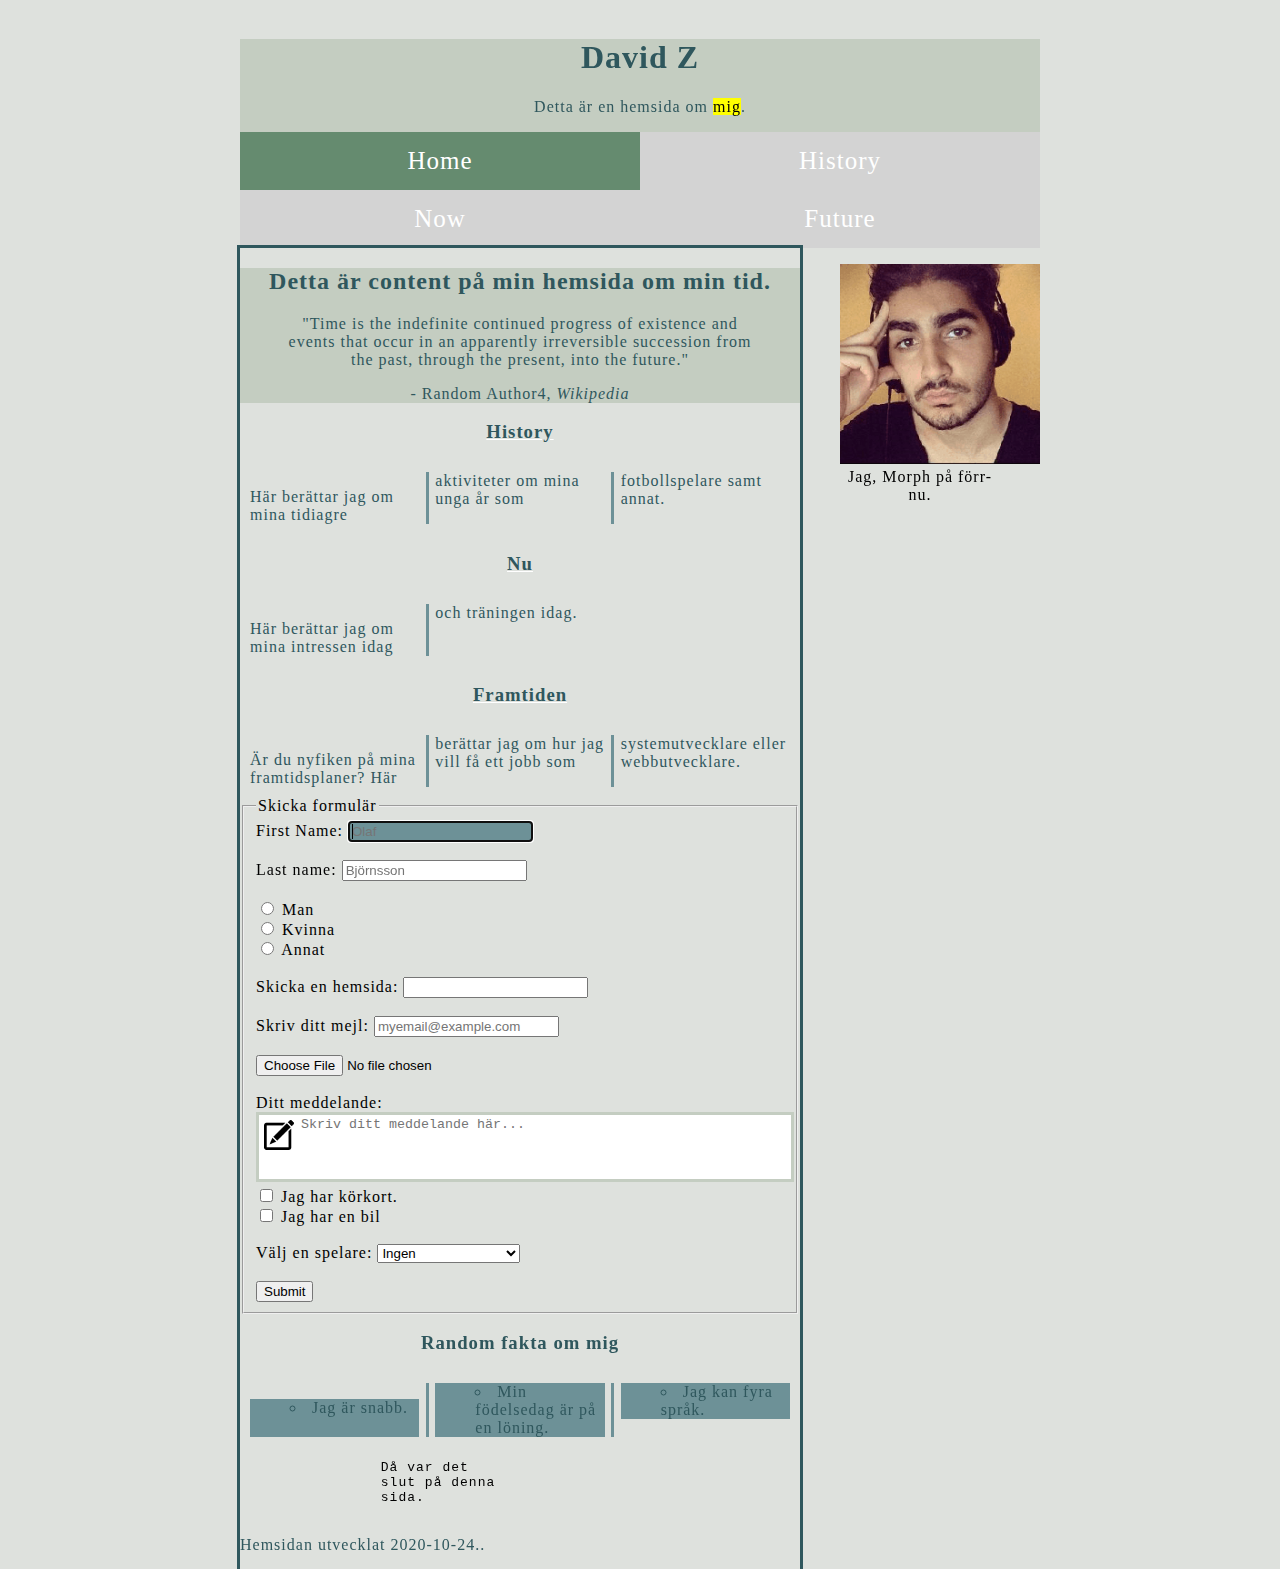
<file: index.html>
<!DOCTYPE html>
<html lang="sv">
<head>
  <meta charset="UTF-8">
  <meta name="application-name" content="DavidsPortfolio">
  <meta name="author" content="David Zadeh">
  <meta name="description" content="En hemsida om mig">
  <meta name="generator" content="Notepad++">
  <meta name="keywords" content="Hemsida, Intressen, Historia, Nutid, Framtid">
  <meta name="robots" content="noindex, nofollow">
  <meta name="viewport" content="width=device-width, initial-scale=1.0">
  <meta http-equiv="refresh" content="0; url=home.html" />
  <title>Index</title>
</head>
<body>
  <p>Denna sida dirigerar webbläsaren till <a href="home.html">Hem</a></p>
</body>
</html>
</file>
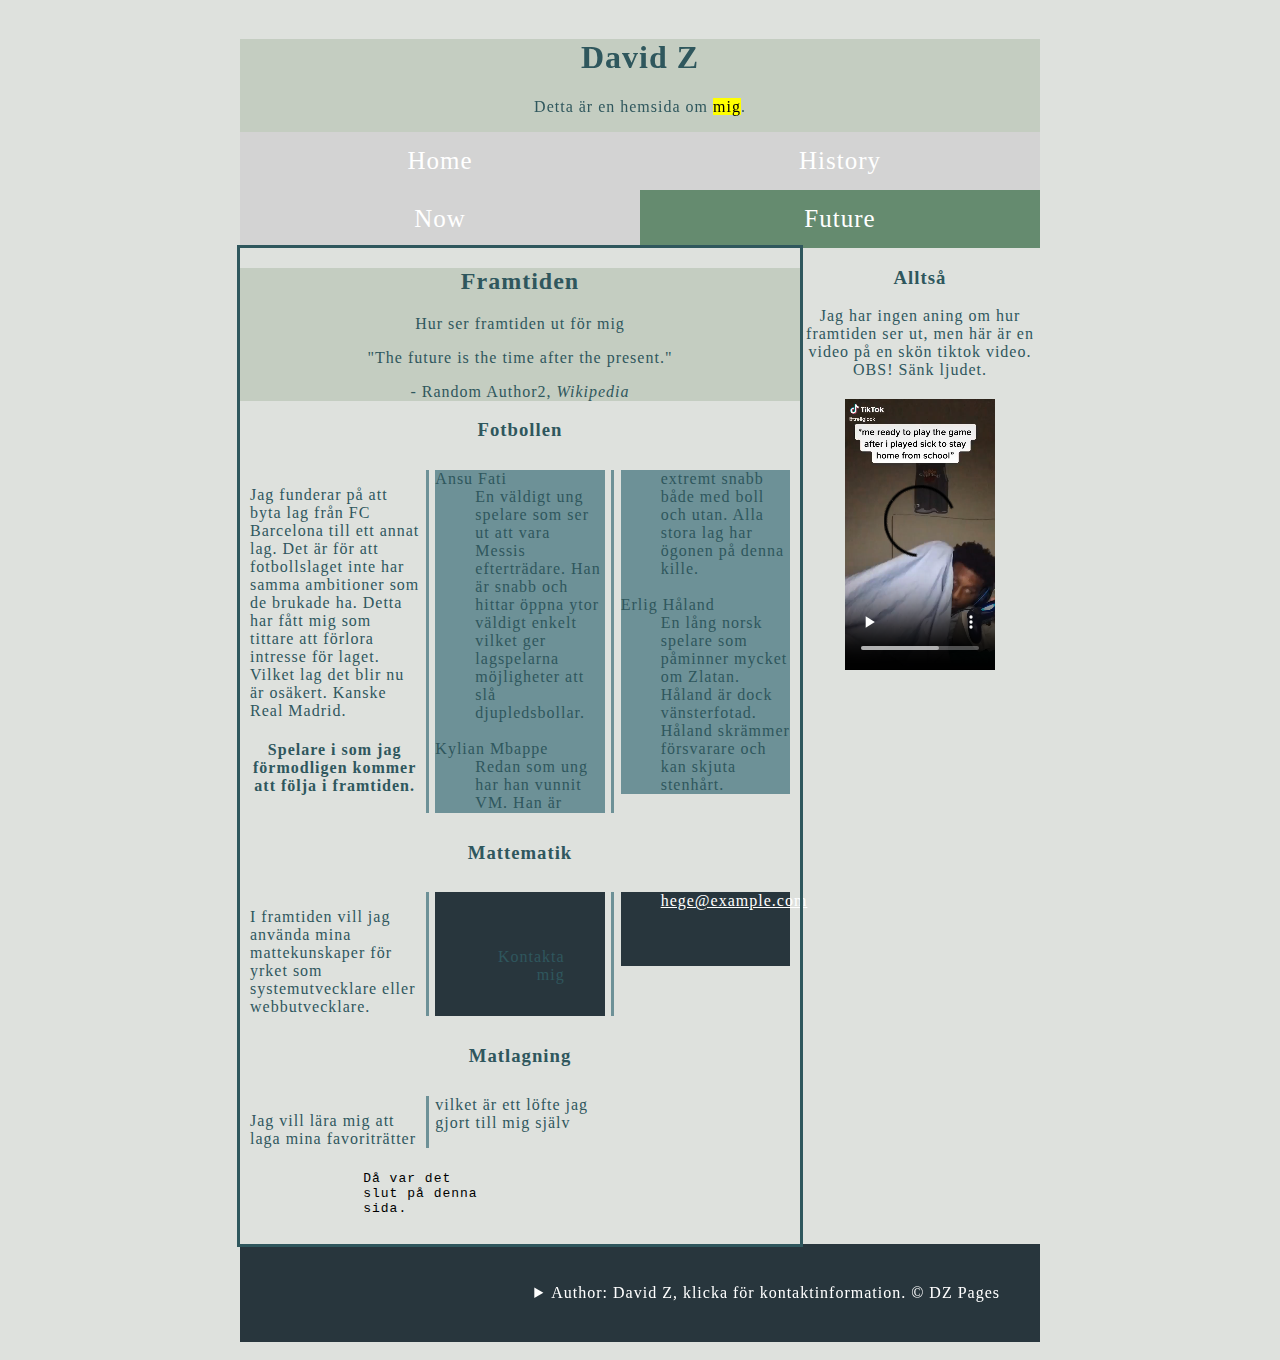
<file: future.html>
<!DOCTYPE html>
<html lang="sv">
<head>
  <meta charset="UTF-8">
  <meta name="application-name" content="DavidsPortfolio">
  <meta name="author" content="David Zadeh">
  <meta name="description" content="En hemsida om mig">
  <meta name="generator" content="Notepad++">
  <meta name="keywords" content="Hemsida, Intressen, Historia, Nutid, Framtid">
  <meta name="robots" content="noindex, nofollow">
  <meta name="viewport" content="width=device-width, initial-scale=1.0">
  <link rel="stylesheet" type="text/css" href="style.css">
  <title>Future</title>
</head>
<body>
  <header>
    <h1>David Z</h1>
    <p>Detta är en hemsida om <mark>mig</mark>.</p>
    <nav>
      <ul class="navbar">
        <li class="navbar"><a href="home.html">Home</a></li>
        <li class="navbar"><a href="history.html">History</a></li>
        <li class="navbar"><a href="now.html">Now</a></li>
        <li class="navbar"><a class="active" href="future.html">Future</a></li>
      </ul>
    </nav>
  </header>


  <main>
    <section>
        <header>
          <h2>Framtiden</h2>
          <blockquote cite="https://en.wikipedia.org/wiki/Future">
            <p>Hur ser framtiden ut för mig</p>
            <p>"The future is the time after the present."</p>
            <p>- Random Author2, <cite>Wikipedia</cite></p>
          </blockquote>
        </header>

      <h3>Fotbollen</h3>
      <article>
        <p>Jag funderar på att byta lag från FC Barcelona till ett annat lag. Det är för att fotbollslaget inte har samma ambitioner som de brukade ha.
          Detta har fått mig som tittare att förlora intresse för laget. Vilket lag det blir nu är osäkert. Kanske Real Madrid.</p>
          <h4>Spelare i som jag förmodligen kommer att följa i framtiden.</h4>
          <dl>
            <dt>Ansu Fati</dt>
            <dd>En väldigt ung spelare som ser ut att vara Messis efterträdare. Han är snabb och hittar öppna ytor väldigt enkelt vilket ger lagspelarna möjligheter att slå djupledsbollar.</dd><br>
            <dt>Kylian Mbappe</dt>
            <dd>Redan som ung har han vunnit VM. Han är extremt snabb både med boll och utan. Alla stora lag har ögonen på denna kille.</dd><br>
            <dt>Erlig Håland</dt>
            <dd>En lång norsk spelare som påminner mycket om Zlatan. Håland är dock vänsterfotad. Håland skrämmer försvarare och kan skjuta stenhårt.</dd>
          </dl>
        </article>

        <h3>Mattematik</h3>
        <article>
          <p>I framtiden vill jag använda mina mattekunskaper för yrket som systemutvecklare eller webbutvecklare. </p>
          <footer>
            <p>Kontakta mig</p>
            <p><a href="mailto:hege@example.com">hege@example.com</a></p>
          </footer>
        </article>

        <h3>Matlagning</h3>
        <article>
          <p>Jag vill lära mig att laga mina favoriträtter vilket är ett löfte jag gjort till mig själv</p>
        </article>


            <pre>
              Då var det
              slut på denna
              sida.
            </pre>
          </section>
          <aside>
            <h3>Alltså</h3>
            <p>Jag har ingen aning om hur framtiden ser ut, men här är en video på en skön tiktok video. OBS! Sänk ljudet.</p>
            <video width="150" height="275" controls>
              <source src="media/favtiktok.mp4" type="video/mp4">
                  Your browser does not support the video tag.
                </video>
              </aside>
        </main>


        <footer>
          <details>
            <summary>Author: David Z, klicka för kontaktinformation. &copy; DZ Pages</summary>
            <p><a href="mailto:hege@example.com">hege@example.com</a></p>
            <p>Tel: 010123123</p>
            <address>
              <p> Adress: påhittadväg 4d</p>
              <p> Sverige, stad</p>
            </address>
          </details>
        </footer>
      </body>
      </html>
</file>
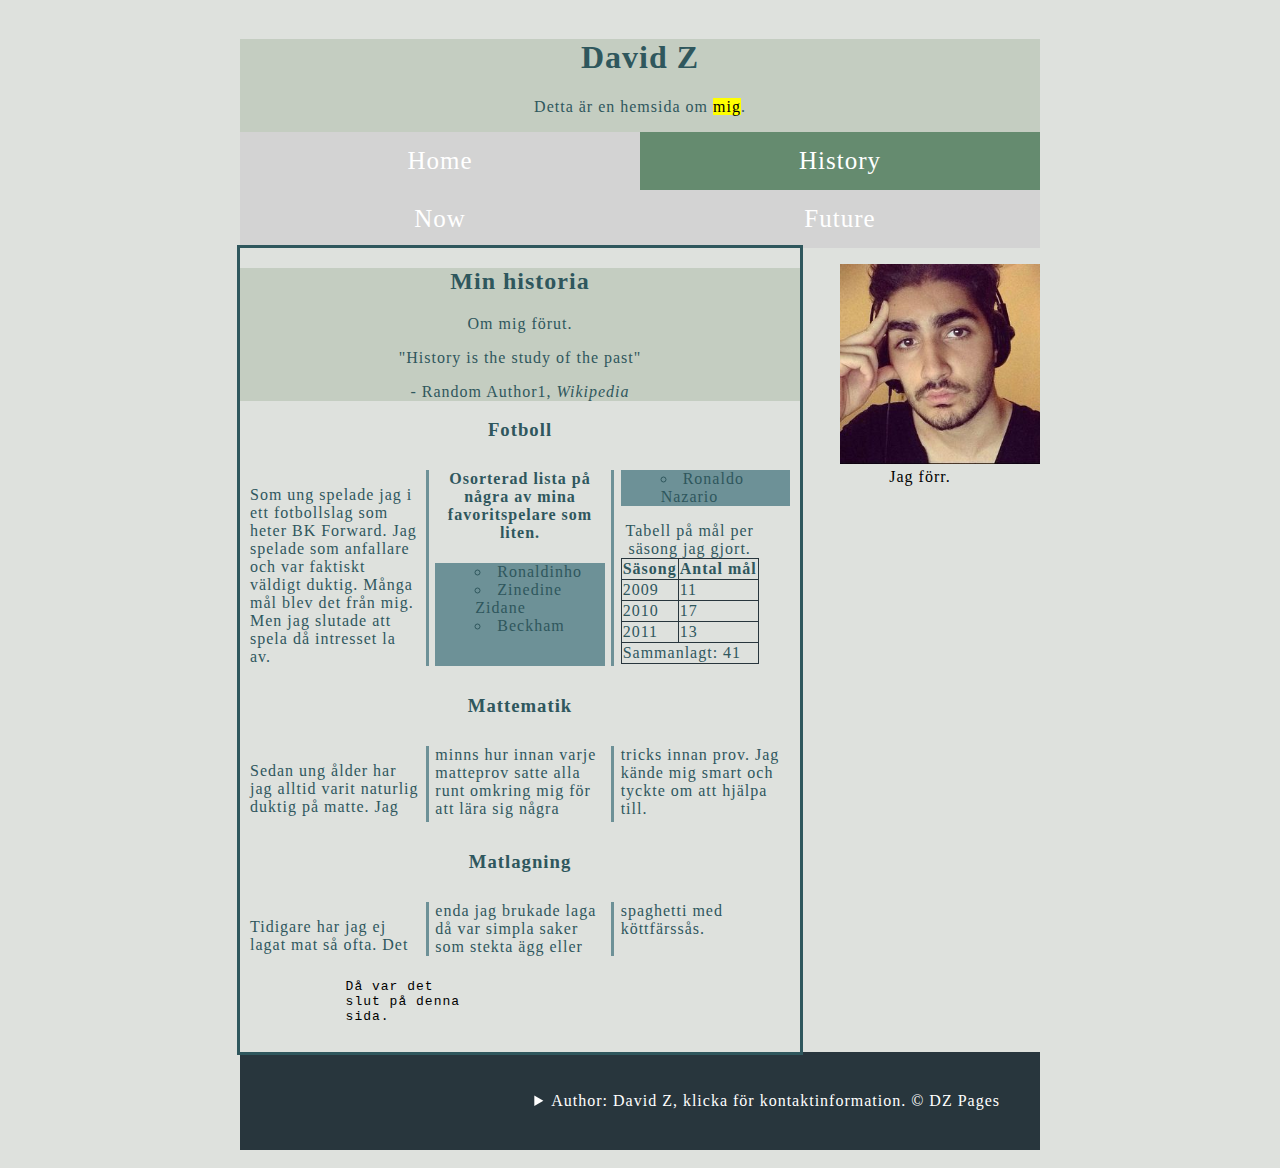
<file: history.html>
<!DOCTYPE html>
<html lang="sv">
<head>
  <meta charset="UTF-8">
  <meta name="application-name" content="DavidsPortfolio">
  <meta name="author" content="David Zadeh">
  <meta name="description" content="En hemsida om mig">
  <meta name="generator" content="Notepad++">
  <meta name="keywords" content="Hemsida, Intressen, Historia, Nutid, Framtid">
  <meta name="robots" content="noindex, nofollow">
  <meta name="viewport" content="width=device-width, initial-scale=1.0">
  <link rel="stylesheet" type="text/css" href="style.css">

  <title>History</title>
</head>
<body>
  <header>
    <h1>David Z</h1>
    <p>Detta är en hemsida om <mark>mig</mark>.</p>
    <nav>
      <ul class="navbar">
        <li class="navbar"><a href="home.html">Home</a></li>
        <li class="navbar"><a class="active" href="history.html">History</a></li>
        <li class="navbar"><a href="now.html">Now</a></li>
        <li class="navbar"><a href="future.html">Future</a></li>
      </ul>
    </nav>
  </header>

  <main>
    <section>
        <header>
          <h2>Min historia</h2>
          <blockquote cite="https://en.wikipedia.org/wiki/History_(disambiguation)">
            <p>Om mig förut.</p>
            <p>"History is the study of the past"</p>
            <p>- Random Author1, <cite>Wikipedia</cite></p>
          </blockquote>
        </header>
      <h3>Fotboll</h3>
      <article>
        <p>Som ung spelade jag i ett fotbollslag som heter BK Forward. Jag spelade som anfallare och var faktiskt väldigt duktig. Många mål blev det från mig.
          Men jag slutade att spela då intresset la av.</p>
          <h4>Osorterad lista på några av mina favoritspelare som liten.</h4>
          <ul>
            <li>Ronaldinho</li>
            <li>Zinedine Zidane</li>
            <li>Beckham</li>
            <li>Ronaldo Nazario</li>
          </ul>
            <table>
              <caption>Tabell på mål per säsong jag gjort.</caption>
              <thead>
                <tr>
                  <th>Säsong</th>
                  <th>Antal mål</th>
                </tr>
              </thead>
              <tbody>
                <tr>
                  <td>2009</td>
                  <td>11</td>
                </tr>
                <tr>
                  <td>2010</td>
                  <td>17</td>
                </tr>
                <tr>
                  <td>2011</td>
                  <td>13</td>
                </tr>
              </tbody>
              <tfoot>
                <tr>
                  <td colspan="2">Sammanlagt: 41</td>
                </tr>
              </tfoot>
            </table>
        </article>
        <h3>Mattematik</h3>
        <article>
          <p>Sedan ung ålder har jag alltid varit naturlig duktig på matte. Jag minns hur innan varje matteprov satte alla runt omkring mig för att
            lära sig några tricks innan prov. Jag kände mig smart och tyckte om att hjälpa till.</p>
          </article>

          <h3>Matlagning</h3>
          <article>
            <p>Tidigare har jag ej lagat mat så ofta. Det enda jag brukade laga då var simpla saker som stekta ägg eller spaghetti med köttfärssås.</p>
          </article>



          <pre>
            Då var det
            slut på denna
            sida.
          </pre>

        </section>
        <aside>
            <figure>
              <img src="pics/m1.jpg" alt="Jag förr" width="200" height="200">
              <figcaption>Jag förr.</figcaption>
            </figure>
          </aside>
      </main>

      <footer>
        <details>
          <summary>Author: David Z, klicka för kontaktinformation. &copy; DZ Pages</summary>
          <p><a href="mailto:hege@example.com">hege@example.com</a></p>
          <p>Tel: 010123123</p>
          <address>
            <p> Adress: påhittadväg 4d</p>
            <p> Sverige, stad</p>
          </address>
        </details>
      </footer>
    </body>

    </html>
</file>
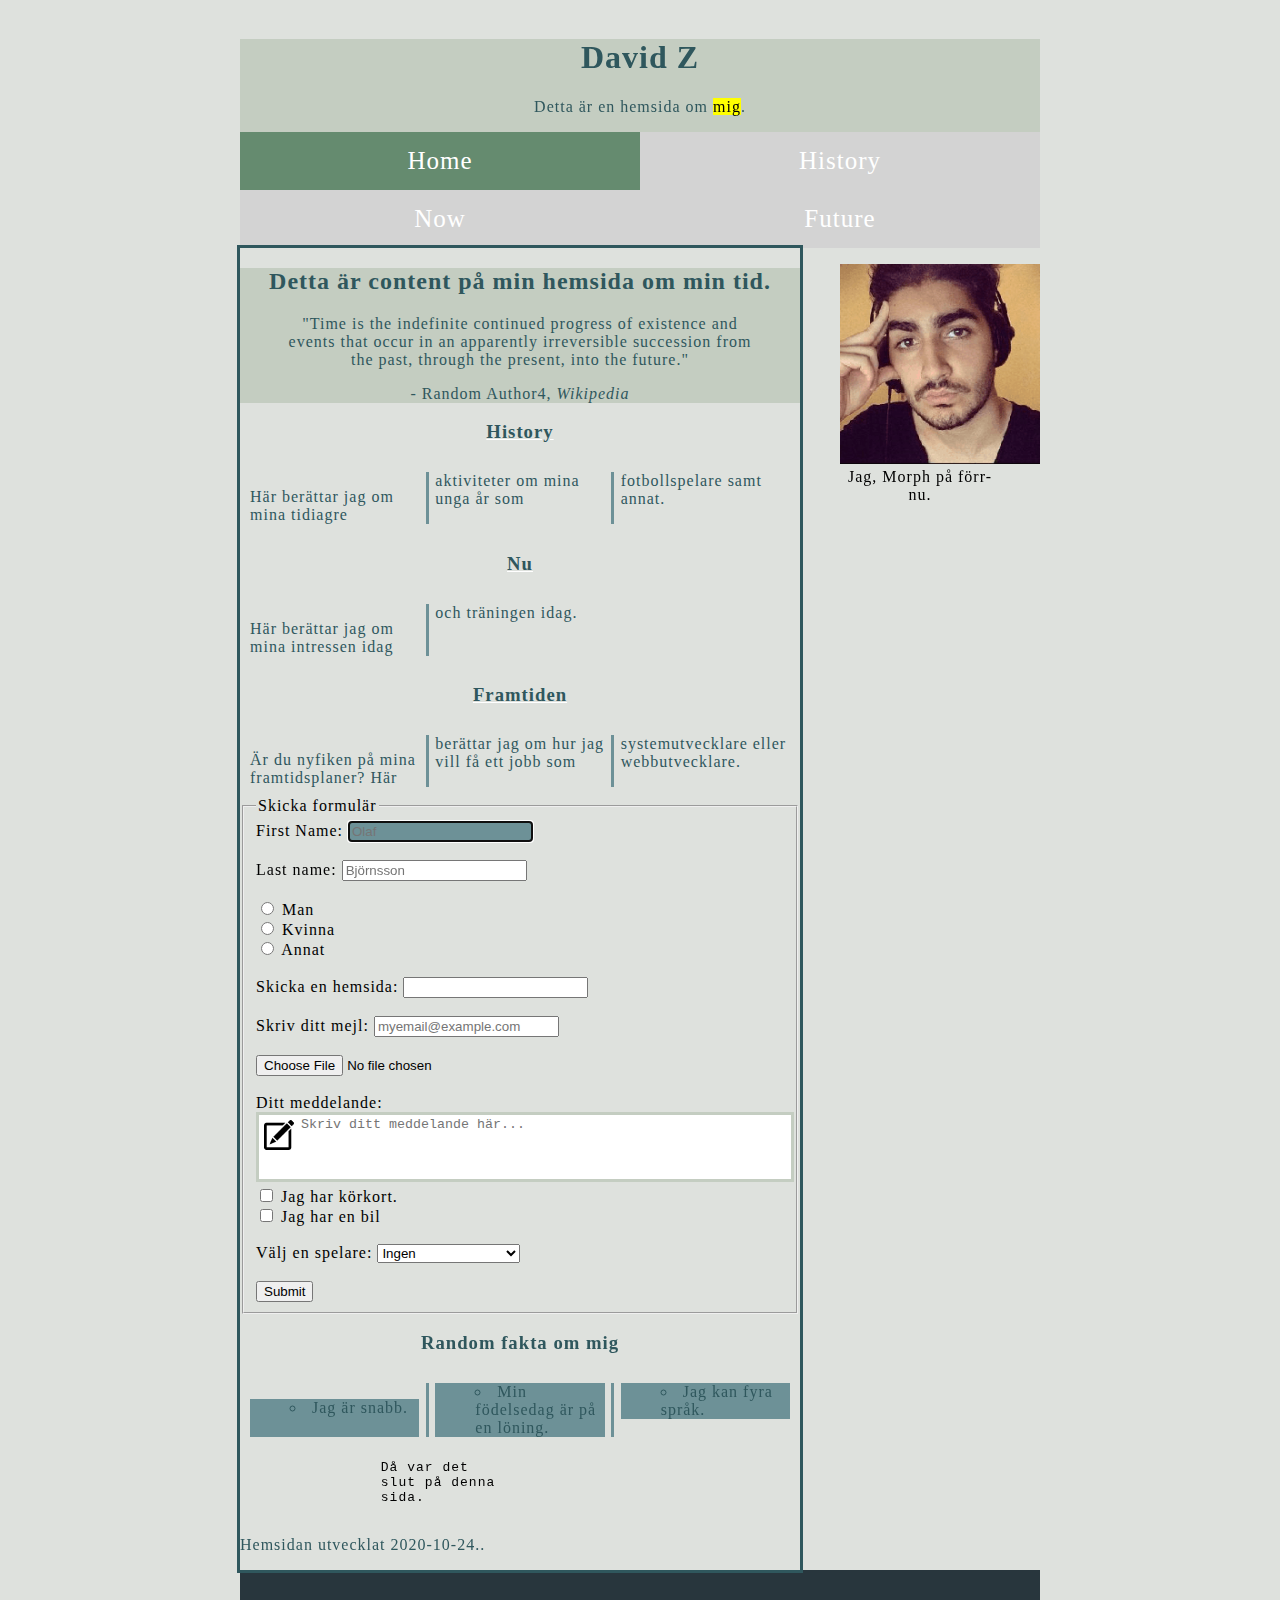
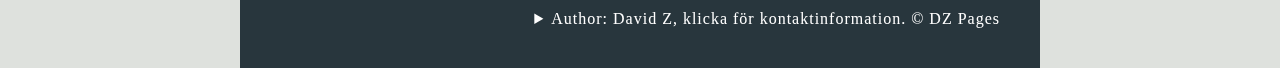
<file: home.html>
<!DOCTYPE html>
<html lang="sv">
<head>
  <meta charset="UTF-8">
  <meta name="application-name" content="DavidsPortfolio">
  <meta name="author" content="David Zadeh">
  <meta name="description" content="En hemsida om mig">
  <meta name="generator" content="Notepad++">
  <meta name="keywords" content="Hemsida, Intressen, Historia, Nutid, Framtid">
  <meta name="robots" content="noindex, nofollow">
  <meta name="viewport" content="width=device-width, initial-scale=1.0">

  <link rel="stylesheet" type="text/css" href="style.css">

  <title>Home</title>
</head>
<body>
  <header>
    <h1>David Z</h1>
    <p>Detta är en hemsida om <mark>mig</mark>.</p>
    <nav>
      <ul class="navbar">
        <li class="navbar"><a class="active" href="home.html">Home</a></li>
        <li class="navbar"><a href="history.html">History</a></li>
        <li class="navbar"><a href="now.html">Now</a></li>
        <li class="navbar"><a href="future.html">Future</a></li>
      </ul>
    </nav>
  </header>

  <main>

    <section>
      <header>
        <h2>Detta är content på min hemsida om min tid.</h2>
        <blockquote cite="https://en.wikipedia.org/wiki/Time">
          <p>"Time is the indefinite continued progress of existence and events that occur in an apparently irreversible succession from the past, through the present, into the future."</p>
          <p>- Random Author4, <cite>Wikipedia</cite></p>
        </blockquote>
      </header>

      <a href="history.html"><h3>History</h3></a>
      <article>
        <p>Här berättar jag om mina tidiagre aktiviteter om mina unga år som fotbollspelare samt annat.</p>
      </article>

      <a href="now.html"><h3>Nu</h3></a>
      <article>
        <p>Här berättar jag om mina intressen idag och träningen idag.</p>
      </article>

      <a href="future.html"><h3>Framtiden</h3></a>
      <article>
        <p>Är du nyfiken på mina framtidsplaner? Här berättar jag om hur jag vill få ett jobb som systemutvecklare eller webbutvecklare.</p>
      </article>

      <form method="post" enctype="multipart/form-data" action="https://people.dsv.su.se/~pierre/i/05_ass/ip3/1/1.10/example.php">
        <fieldset>
          <legend>Skicka formulär</legend>
          <label for="fname">First Name:</label>
          <input type="text" id="fname" name="fname" placeholder="Olaf" autofocus required><br><br>
          <label for="lname">Last name:</label>
          <input type="text" id="lname" name="lname" placeholder="Björnsson" required><br><br>
          <input type="radio" id="male" name="gender" value="male" required>
          <label for="male">Man</label><br>
          <input type="radio" id="female" name="gender" value="female" required>
          <label for="female">Kvinna</label><br>
          <input type="radio" id="other" name="gender" value="other" required>
          <label for="other">Annat</label><br><br>
          <label for="homepage">Skicka en hemsida:</label>
          <input type="url" list="pages" name="homepage" id="homepage" required>
          <datalist id="pages">
            <option value="https://www.google.se/">
              <option value="https://www.facebook.com/">
                <option value="https://www.runescape.com/splash">
                  <option value="https://www.w3schools.com/">
                  </datalist><br><br>

                  <label for="email">Skriv ditt mejl:</label>
                  <input type="email" id="email" name="email" placeholder="myemail@example.com" required><br><br>
                  <input type="file" name="file" required><br><br>
                  <label for="message">Ditt meddelande:</label><br>
                  <textarea id="message" name="message" rows="4" cols="50" placeholder="     Skriv ditt meddelande här..." required></textarea><br>
                  <input type="checkbox" id="licence" name="licence" value="hasLicence">
                  <label for="licence"> Jag har körkort.</label><br>
                  <input type="checkbox" id="car" name="car" value="hasCar">
                  <label for="car"> Jag har en bil</label><br><br>

                  <label for="player">Välj en spelare:</label>
                  <select id="player" required>
                    <option value="">Ingen</option>
                    <optgroup label="FCB">
                      <option value="messi">Lionel Messi</option>
                      <option value="fati">Ansu Fati</option>
                      <option value="coutinho">Philipe Coutinho</option>
                    </optgroup>
                    <optgroup label="JUV">
                      <option value="ronaldo">Cristiano Ronaldo</option>
                      <option value="dybala">Paulo Dybala</option>
                    </optgroup>
                    <optgroup label= "PSG">
                      <option value="neymar">Neymar</option>
                      <option value="mbappe">Kylian Mbappe</option>
                    </optgroup>
                  </select><br><br>
                  <input type="submit" value="Submit">
                </fieldset>

              </form>

              <h3>Random fakta om mig</h3>
              <article >
                <ul>
                  <li>Jag är snabb.</li>
                  <li>Min födelsedag är på en löning.</li>
                  <li>Jag kan fyra språk.</li>
                </ul>
              </article>
              <pre>
                Då var det
                slut på denna
                sida.
              </pre>
              <p>Hemsidan utvecklat <time datetime="2020-10-24">2020-10-24.</time>.</p>
            </section>
            <aside>
              <figure>
                <img src="pics/jag.gif" alt="Jag förr-nu" width="200" height="200">
                <figcaption>Jag, Morph på förr-nu.</figcaption>
              </figure>
            </aside>
          </main>
          <footer>
            <details>
              <summary>Author: David Z, klicka för kontaktinformation. &copy; DZ Pages</summary>
              <p><a href="mailto:hege@example.com">hege@example.com</a></p>
              <p>Tel: 010123123</p>
              <address>
                <p> Adress: påhittadväg 4d</p>
                <p> Sverige, stad</p>
              </address>
            </details>
          </footer>
        </body>
        </html>
</file>
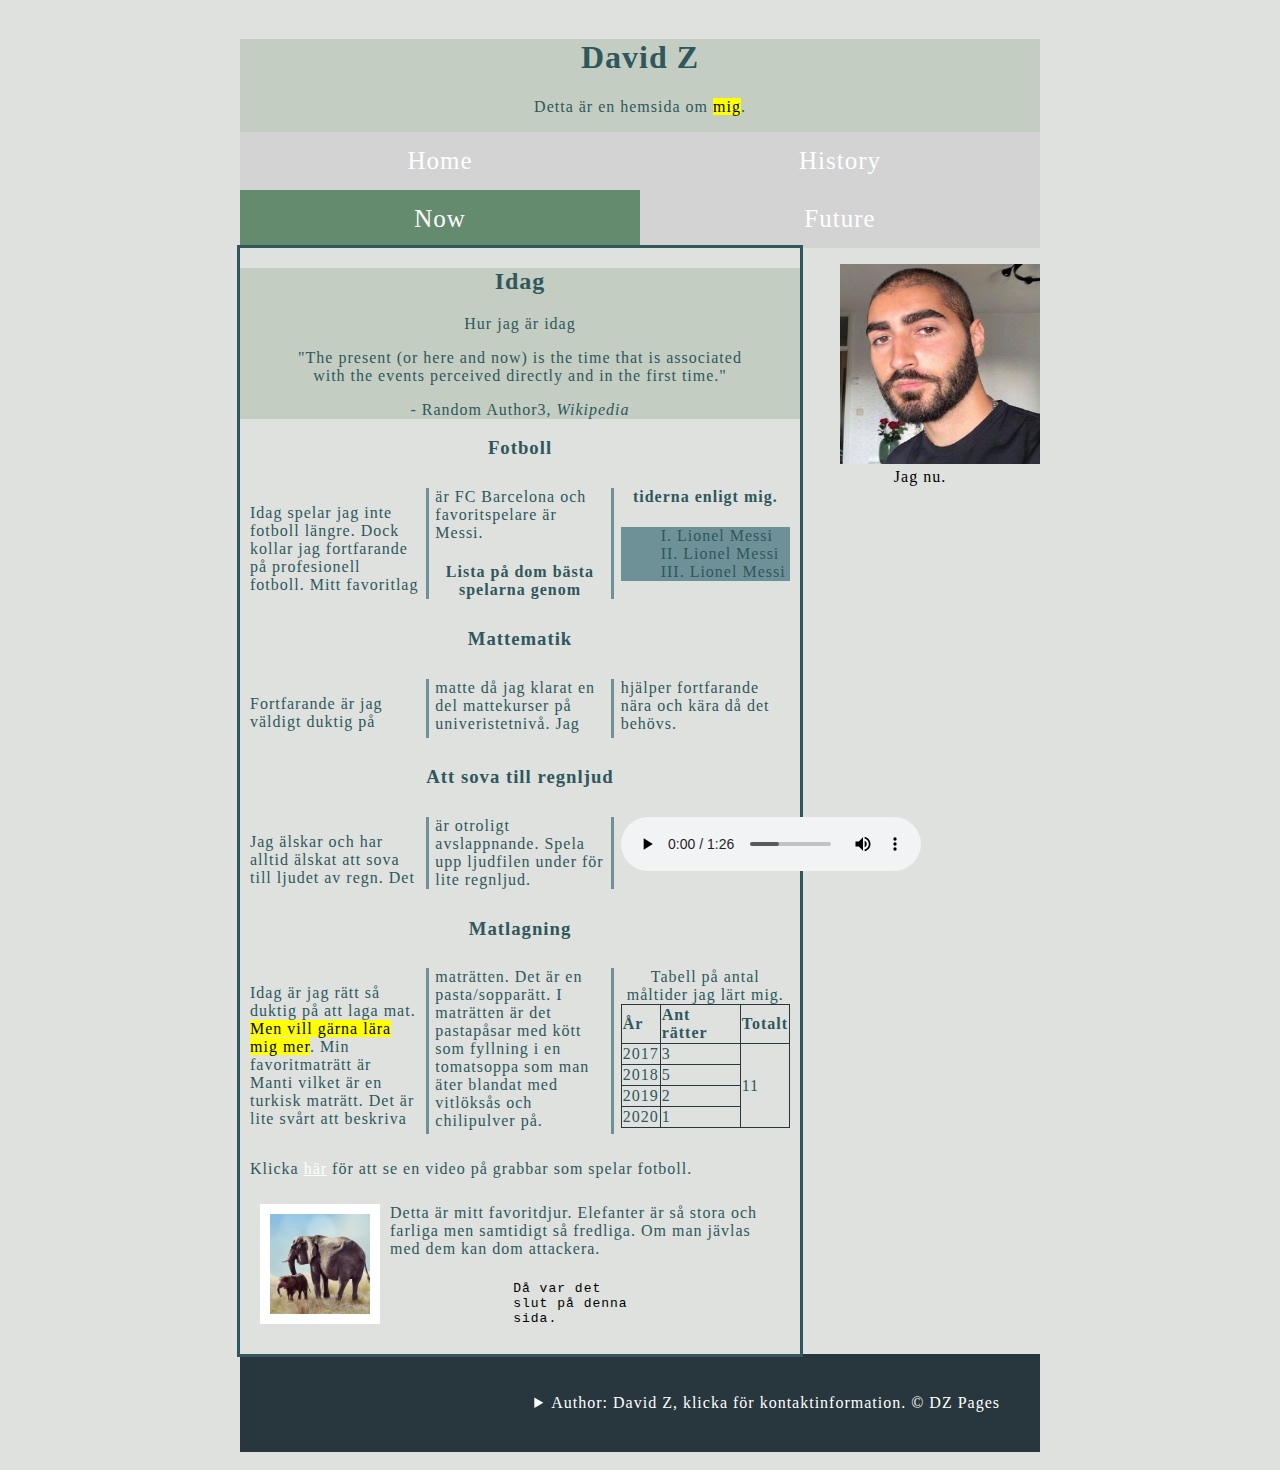
<file: now.html>
<!DOCTYPE html>
<html lang="sv">
<head>
  <meta charset="UTF-8">
  <meta name="application-name" content="DavidsPortfolio">
  <meta name="author" content="David Zadeh">
  <meta name="description" content="En hemsida om mig">
  <meta name="generator" content="Notepad++">
  <meta name="keywords" content="Hemsida, Intressen, Historia, Nutid, Framtid">
  <meta name="robots" content="noindex, nofollow">
  <meta name="viewport" content="width=device-width, initial-scale=1.0">
  <link rel="stylesheet" type="text/css" href="style.css">

  <title>Now</title>
</head>
<body>
  <header>
    <h1>David Z</h1>
    <p>Detta är en hemsida om <mark>mig</mark>.</p>
    <nav>
      <ul class="navbar">
        <li class="navbar"><a href="home.html">Home</a></li>
        <li class="navbar"><a href="history.html">History</a></li>
        <li class="navbar"><a class="active" href="now.html">Now</a></li>
        <li class="navbar"><a href="future.html">Future</a></li>
      </ul>
    </nav>
  </header>

  <main>

    <section>
        <header>
          <h2>Idag</h2>
          <blockquote cite="https://en.wikipedia.org/wiki/Present">
            <p>Hur jag är idag</p>
            <p>"The present (or here and now) is the time that is associated with the events perceived directly and in the first time."</p>
            <p>- Random Author3, <cite>Wikipedia</cite></p>
          </blockquote>
        </header>

      <h3>Fotboll</h3>
      <article>
        <p>Idag spelar jag inte fotboll längre. Dock kollar jag fortfarande på profesionell fotboll. Mitt favoritlag är FC Barcelona och favoritspelare är Messi.</p>
        <h4>Lista på dom bästa spelarna genom tiderna enligt mig.</h4>
        <ol>
            <li>Lionel Messi</li>
            <li>Lionel Messi</li>
            <li>Lionel Messi</li>
          </ol>
        </article>

        <h3>Mattematik</h3>
        <article>
          <p>Fortfarande är jag väldigt duktig på matte då jag klarat en del mattekurser på univeristetnivå. Jag hjälper fortfarande nära och kära då det behövs.</p>
        </article>
        <h3>Att sova till regnljud</h3>
        <article>
          <p>Jag älskar och har alltid älskat att sova till ljudet av regn. Det är otroligt avslappnande. Spela upp ljudfilen under för lite regnljud.</p>
          <audio controls>
            <source src="media/heavyrain.mp3" type="audio/mpeg">
              Your browser does not support the audio element.
            </audio>
          </article>

          <h3>Matlagning</h3>
          <article>
            <p>Idag är jag rätt så duktig på att laga mat. <mark>Men vill gärna lära mig mer</mark>. Min favoritmaträtt är Manti vilket är en turkisk maträtt.
              Det är lite svårt att beskriva maträtten. Det är en pasta/sopparätt. I maträtten är det
              pastapåsar med kött som fyllning i en tomatsoppa som man äter blandat med vitlöksås och chilipulver på. </p>
              <table>
                <caption>Tabell på antal måltider jag lärt mig.</caption>
                <thead>
                  <tr>
                    <th>År</th>
                    <th>Ant rätter</th>
                    <th>Totalt</th>
                  </tr>
                </thead>
                <tbody>
                  <tr>
                    <td>2017</td>
                    <td>3</td>
                    <td rowspan="4">11</td>
                  </tr>
                  <tr>
                    <td>2018</td>
                    <td>5</td>
                  </tr>
                  <tr>
                    <td>2019</td>
                    <td>2</td>
                  </tr>
                    <tr>
                      <td>2020</td>
                      <td>1</td>
                    </tr>
                </tbody>
              </table>
            </article>
            <div>
              <p>Klicka <a href="video.html">här</a> för att se en video på grabbar som spelar fotboll.</p>
            </div>
            <div>
              <img class="image" src="pics/elefant.jpg" width="100" height="100">
                <p class="imagetext">Detta är mitt favoritdjur. Elefanter är så stora och farliga men samtidigt så fredliga. Om man jävlas med dem kan dom attackera. </p>
            </div>
            <pre>
              Då var det
              slut på denna
              sida.
            </pre>
          </section>
          <aside>
            <figure>
              <img src="pics/m2.jpg" alt="Jag nu" width="200" height="200">
              <figcaption>Jag nu.</figcaption>
            </figure>
          </aside>
        </main>


        <footer>
          <details>
            <summary>Author: David Z, klicka för kontaktinformation. &copy; DZ Pages</summary>
            <p><a href="mailto:hege@example.com">hege@example.com</a></p>
            <p>Tel: 010123123</p>
            <address>
              <p> Adress: påhittadväg 4d</p>
              <p> Sverige, stad</p>
            </address>
          </details>
        </footer>
      </body>

      </html>
</file>
<file: style.css>
/*
main {
  background-color: blue;
  padding: 10px;
} */

/* color: #2F575D; // For Titles, Headers, Nav
  color: #2F575D; // For text
*/

input:focus, textarea:focus, select:focus, datalist:focus{
  background-color: #6D9197;
}


textarea{
  color: orange;
  border: 3px solid #C4CDC1;
  background-image: url("pics/write.png");
  width: 100%;
  background-position: 5px 5px;
  background-repeat: no-repeat;
  resize: none;
}


div{
  margin: 10px;
}

p.imagetext{
  padding: 10px;
  margin: 10px;
}

img.image{
  float: left;
  padding: 10px;
  margin: 10px;
  background-color: white;
}

header {
  background-color: #C4CDC1;
  text-align: center;
}

h1, h2, h3, h4, h5, h6 {
  color: #2F575D;
  text-align: center;
}

table {
  table-layout: inherit;
  border-collapse: collapse;
  border: 1px solid #28363D;
  padding: 10px;
}

th,td {
  border: 1px solid #28363D;
}

ol, ul, dl {
  background: #6D9197;
}

ul{
  list-style-position: inside;
  list-style-type: circle;
}

ol {
  list-style-position: inside;
  list-style-type: upper-roman;
}

dl {
  list-style-position: inside;
  list-style-type: circle;
}
ul.navbar {
  color: #2F575D;
  list-style-type: none;
  margin: 0;
  padding: 0;
  overflow: hidden;

}

li.navbar {
  float: left;
  display: block;
  font-size: 25px;
  background-color: lightgray;
  width: 50%;

}

li.navbar a {
  color: white;
  display: block;
  text-align: center;
  text-decoration: none;
  padding: 15px 20px;
}

li.navbar a:hover {
  background-color: #28363D;
}

li.navbar a:active {
  background-color: #2F575D;
}

li.navbar a:visited, a:link{
  color:  white;
}



a.active  {
  background-color: #658B6F;
}

p {
  color: #2F575D;
}

article {
  color: #2F575D;
  left: auto;
  padding: 10px;
  column-count: 3;
  column-rule: 3px solid #6D9197;

}

/* nav {
  background-color: lightgray;
  border-left-style: solid;
  border-color: black;
  border-width: thick;
  padding: 10px;
  color: white;
} */


section{
  /* left: 10px; */
  outline-color: #2F575D;
  outline-style: solid;
  position: static;
  float: left;
  width:70%
}


aside {
  float: right;
  width: 30%;
  overflow: visible;
  text-align: center;
}

footer {
  vertical-align: bottom;
  clear:both;
  padding: 40px;
  background-color: #28363D;
  color: white;
  text-align: right;
}


body {
  width: 100%;
  text-align: left;
  margin-left: auto;
  margin-right: auto;
  font-family: "Times New Roman", serif;
  letter-spacing: 1px;
  background-color: #DEE1DD;
  position: static;
  min-width: 10px;
  min-height: 10px;
  max-width: 800px;
  max-height: 1600px;
  padding: 10px;
}

#myVideo {
  position: fixed;
  right: 0;
  bottom: 0;
  min-width: 100%;
  min-height: 100%;
}
/* Add some content at the bottom of the video/page */
.videocontent {
  position: fixed;
  bottom: 0;
  background: rgba(0, 0, 0, 0.5);
  color: #f1f1f1;
  width: 100%;
  padding: 20px;
}

/* Style the button used to pause/play the video */
#myBtn {
  width: 200px;
  font-size: 18px;
  padding: 10px;
  border: none;
  background: #000;
  color: #fff;
  cursor: pointer;
}

#myBtn:hover {
  background: #ddd;
  color: black;
}

h1.h1video {
  text-align: left;
}

p.pvideo{
  text-align: left;
}

body.bodyvideo {
  margin-left: 0;
  margin-right: 0;
}

@media only screen and (max-width: 768px) {
  aside{
    float: none;
    clear: both;
    margin: 10px;
    padding: 10px;
  }
  article {
    column-count: 2;
  }
  section{
    width: 100%;
  }
  audio{
    width: 220px;
   }
}
</file>
